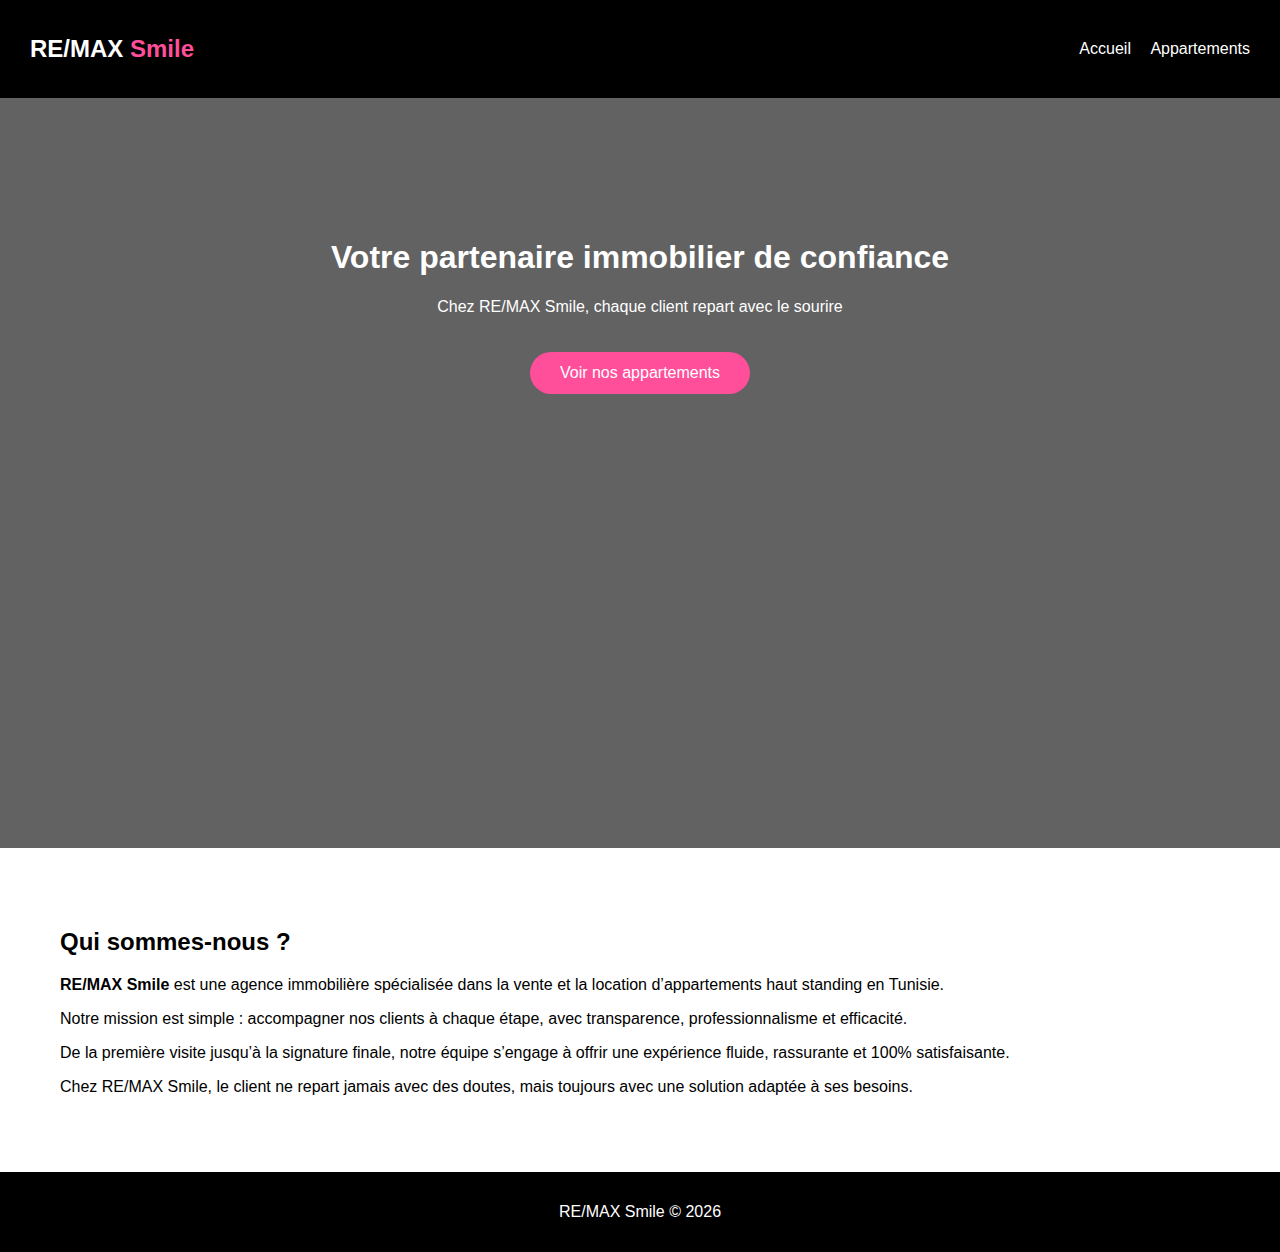
<file: index.html>
<!DOCTYPE html>
<html lang="fr">
<head>
  <meta charset="UTF-8">
  <title>RE/MAX Smile</title>
  <link rel="stylesheet" href="style.css">
</head>
<body>

<header class="topbar">
  <h2>RE/MAX <span>Smile</span></h2>
  <nav>
    <a href="index.html">Accueil</a>
    <a href="appartements.html">Appartements</a>
  </nav>
</header>

<section class="hero">
  <h1>Votre partenaire immobilier de confiance</h1>
  <p>Chez RE/MAX Smile, chaque client repart avec le sourire</p>
  <a href="appartements.html" class="btn">Voir nos appartements</a>
</section>

<section class="about">
  <h2>Qui sommes-nous ?</h2>

  <p>
    <strong>RE/MAX Smile</strong> est une agence immobilière spécialisée dans la
    vente et la location d’appartements haut standing en Tunisie.
  </p>

  <p>
    Notre mission est simple : accompagner nos clients à chaque étape,
    avec transparence, professionnalisme et efficacité.
  </p>

  <p>
    De la première visite jusqu’à la signature finale, notre équipe
    s’engage à offrir une expérience fluide, rassurante et 100% satisfaisante.
  </p>

  <p>
    Chez RE/MAX Smile, le client ne repart jamais avec des doutes,
    mais toujours avec une solution adaptée à ses besoins.
  </p>
</section>

<footer>
  <p>RE/MAX Smile © 2026</p>
</footer>

</body>
</html>
</file>
<file: style.css>
body {
  margin: 0;
  font-family: Arial, sans-serif;
  background: #f4f4f4;
}

.topbar {
  background: black;
  color: white;
  padding: 15px 30px;
  display: flex;
  justify-content: space-between;
  align-items: center;
}

.topbar span {
  color: #ff4f9a;
}

.topbar a {
  color: white;
  margin-left: 15px;
  text-decoration: none;
}

.hero {
  height: 70vh;
  background: linear-gradient(rgba(0,0,0,.6), rgba(0,0,0,.6)),
  url("https://images.unsplash.com/photo-1568605114967-8130f3a36994") center/cover;
  color: white;
  text-align: center;
  padding-top: 120px;
}

.hero .btn {
  background: #ff4f9a;
  padding: 12px 30px;
  color: white;
  border-radius: 30px;
  text-decoration: none;
  display: inline-block;
  margin-top: 20px;
}

.about {
  padding: 60px;
  background: white;
}

.appartements {
  padding: 40px;
  display: grid;
  grid-template-columns: repeat(auto-fit, minmax(320px,1fr));
  gap: 30px;
}

.card {
  background: white;
  border-radius: 15px;
  overflow: hidden;
  box-shadow: 0 10px 30px rgba(0,0,0,.15);
}

.slider {
  height: 230px;
}

.slide {
  width: 100%;
  height: 230px;
  object-fit: cover;
  display: none;
}

.slide.active {
  display: block;
}

.card-body {
  padding: 15px;
}

footer {
  background: black;
  color: white;
  text-align: center;
  padding: 15px;
}
</file>
